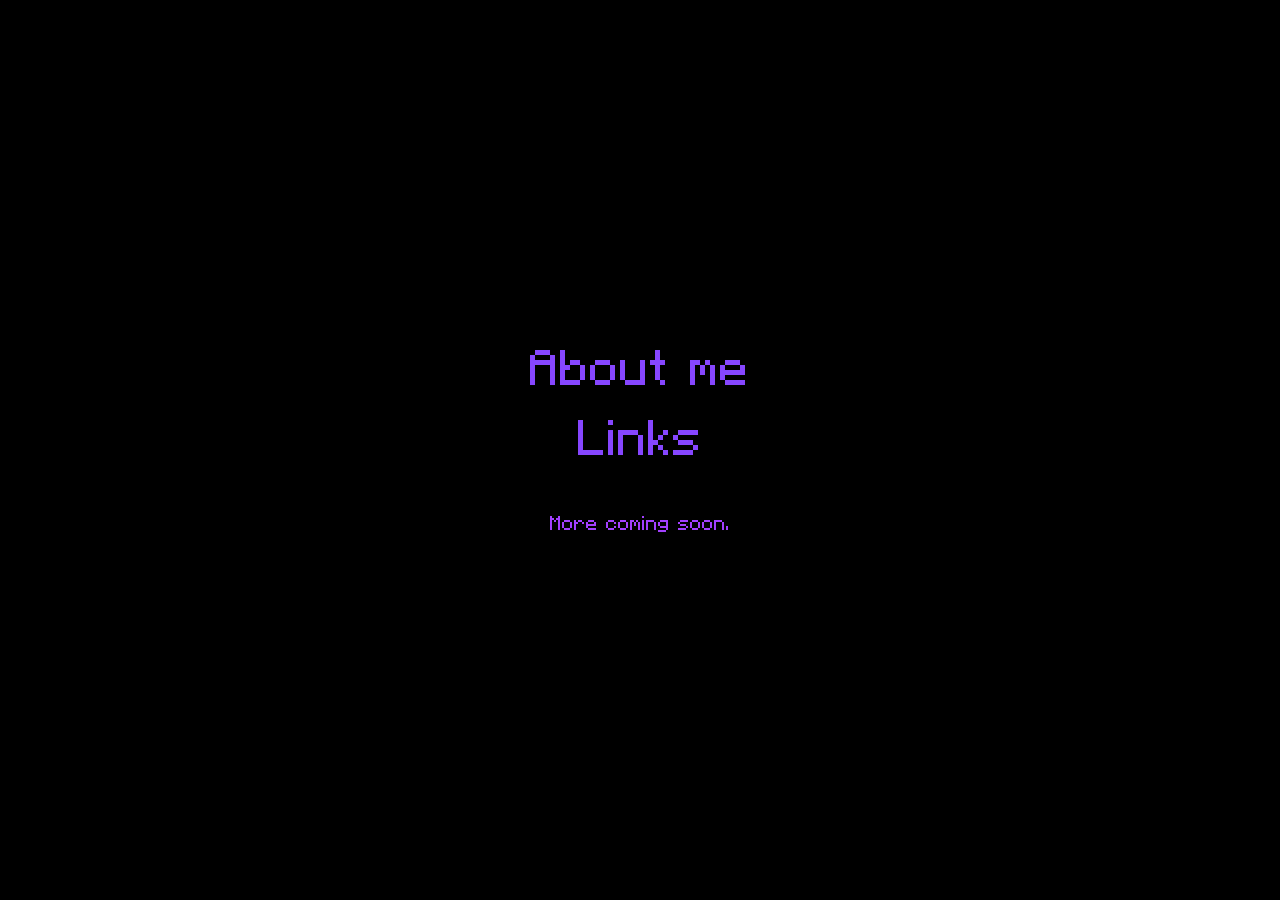
<file: index.html>
<!DOCTYPE html>
<html lang="en">
<head>
    <meta charset="UTF-8">
    <meta name="viewport" content="width=device-width, initial-scale=1.0">
    <title>Cookie</title>
    <link rel="stylesheet" href="styles.css">
</head>
<body class="my-text">
<div class="center">
    <a href="AboutMe.html">About me</a>
    <a href="Links.html">Links</a>
    <h1 class="CS"></h1>
</div>

</body>
</html>
</file>
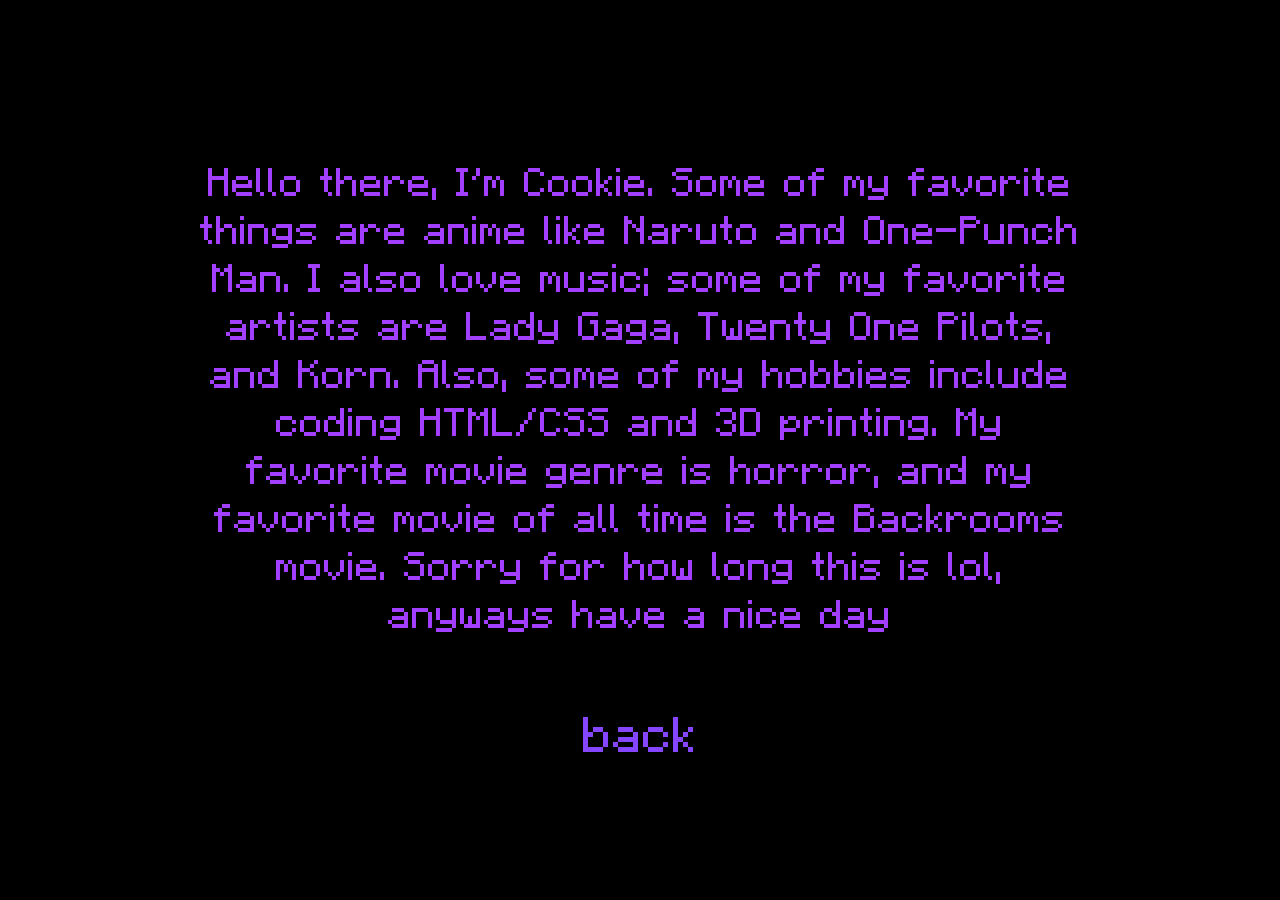
<file: AboutMe.html>
<!DOCTYPE html>
<html lang="en">
<head>
    <meta charset="UTF-8">
    <meta name="viewport" content="width=device-width, initial-scale=1.0">
    <title>About me</title>
    <link rel="stylesheet" href="styles.css">
</head>
<body class="my-text">
<div class="center">
    <h1 class="AboutMe">Hello there, I'm Cookie. Some of my favorite things are anime like Naruto and One-Punch Man. I also love music; some of my favorite artists are Lady Gaga, Twenty One Pilots, and Korn. Also, some of my hobbies include coding HTML/CSS and 3D printing. My favorite movie genre is horror, and my favorite movie of all time is the Backrooms movie. Sorry for how long this is lol, anyways have a nice day</h1>
    <a class="back" href="index.html" style="margin-top: 30px;">back</a>
</div>

</body>
</html>
</file>
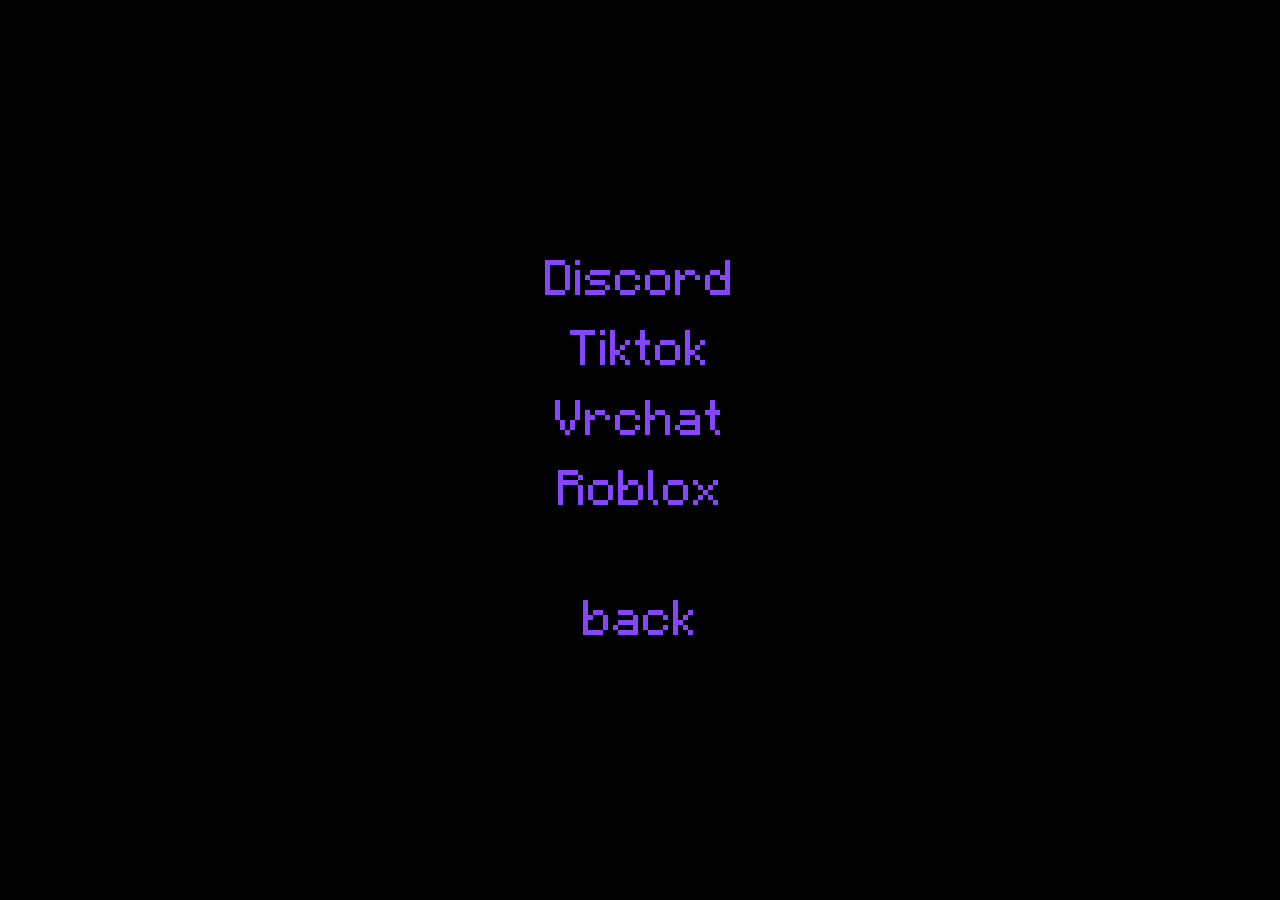
<file: Links.html>
<!DOCTYPE html>
<html lang="en">
<head>
    <meta charset="UTF-8">
    <meta name="viewport" content="width=device-width, initial-scale=1.0">
    <title>Links</title>
    <link rel="stylesheet" href="styles.css">
</head>
<body class="my-text">
<div class="center">
    <a href="https://discord.com/users/1078823321367478332">Discord</a>
    <a href="https://www.tiktok.com/@frostsugarcookie">Tiktok</a>
    <a href="https://vrchat.com/home/user/usr_7e446dda-ccdf-4bf8-a74f-519aa3161229">Vrchat</a>    
    <a href="https://www.roblox.com/users/2718730832/profile">Roblox</a>
    <a style="margin-top: 60px;" href="index.html">back</a>
</div>

</body>
</html>
</file>
<file: styles.css>
body {
    background-color: black;
    margin: 0px;
}

@font-face {
  font-family: 'MinecraftRegular-Bmg3';
  src: url('MinecraftRegular-Bmg3.otf') format('opentype');
  font-style: normal;
  font-weight: normal;
  image-rendering: pixelated;
}

.my-text {
  font-family: 'MinecraftRegular-Bmg3', sans-serif;
  text-align: center;
}

a {
      color: rgb(134, 70, 255);
      text-decoration: none;
      font-size: 40px;
      
      
}

a:hover {
      font-size: 45px;
      color: rgb(217, 170, 255);
      text-decoration: none;

}

a:hover::after {
  content: " <";
}

a:hover::before {
  content: "> ";
}

h1 {
    color: rgb(163, 64, 255);
    font-weight: normal;
    image-rendering: pixelated;
}

.center {
    width: 100%;
    height: 100vh;
    display: flex;
    flex-direction: column;
    align-items: center;
    justify-content: center;
    gap: 10px;
}


.CS::after {
  content:"More coming soon.";
  font-size: 20px;
  animation: CS-text infinite 2s;
}

.AboutMe {
  padding-left: 20px;
  padding-right: 20px;
  font-size: 24px; 
}

@keyframes CS-text {
  0% {content:"More coming soon.";}
  50% {top: 0px; color: rgb(230, 203, 255); content:"More coming soon..";}
  100% {content:"More coming soon...";}
}

@media (min-width: 900px) {
a {
      color: rgb(134, 70, 255);
      text-decoration: none;
      font-size: 50px;
      
}

a:hover {
      font-size: 55px;
      color: rgb(217, 170, 255);
      text-decoration: none;
}

.AboutMe {
  padding-left: 200px;
  padding-right: 200px;
  font-size: 40px; 
}

}
</file>
